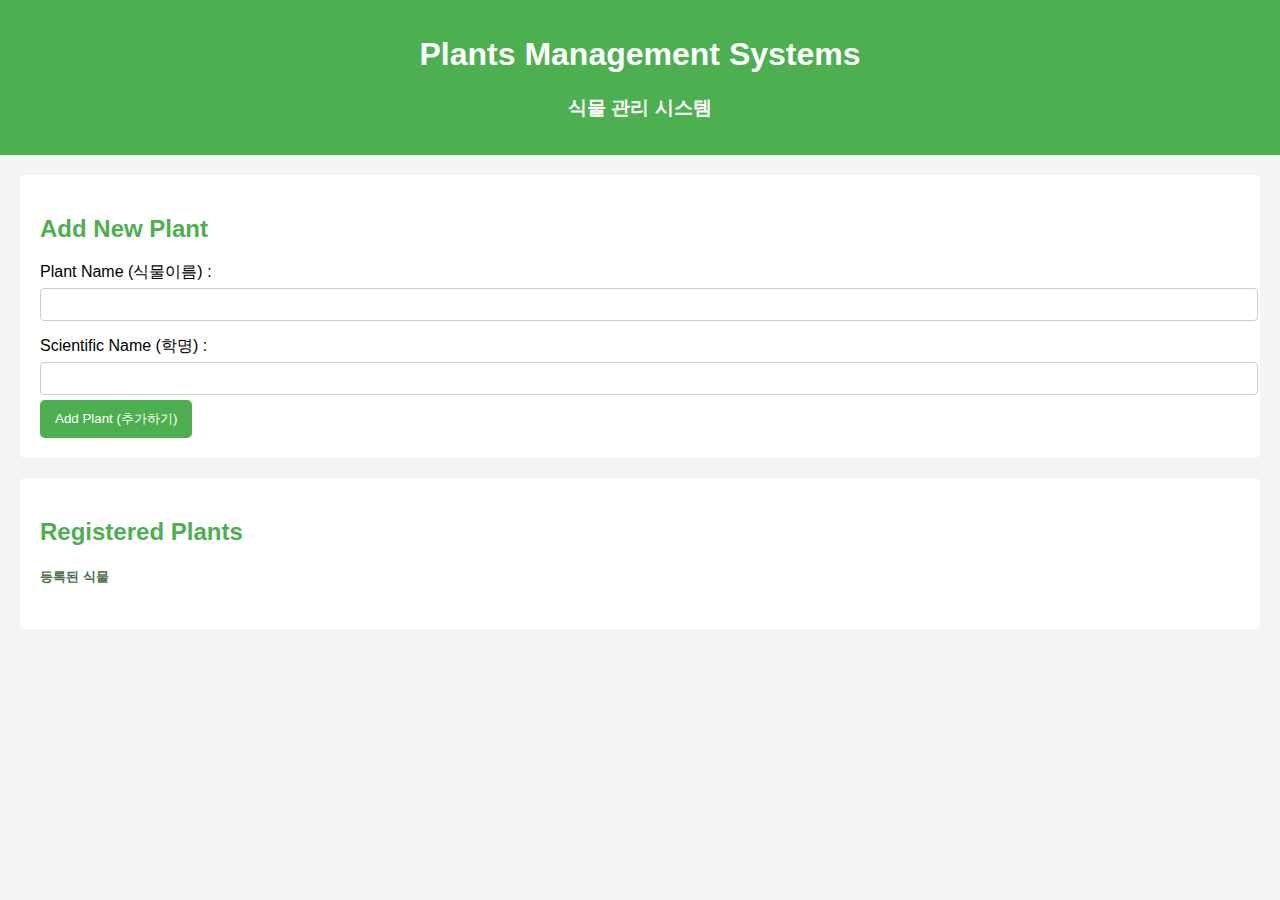
<file: src/main/resources/static/index.html>
<!DOCTYPE html>
<html lang="kor">
<head>
    <meta charset="UTF-8">
    <meta name="viewport" content="width=device-width, initial-scale=1.0">
    <title>Plant Management System</title>
    <link rel="stylesheet" href="style.css">
</head>
<body>
<header>
    <h1>Plants Management Systems</h1>
    <h3>식물 관리 시스템</h3>
</header>

<main>
    <!-- Plant Registration Form -->
    <section id="add-plant">
        <h2>Add New Plant</h2>
        <form id="add-plant-form">
            <label for="plant-name">Plant Name (식물이름) :</label>
            <input type="text" id="plant-name" required>

            <label for="scientific-name">Scientific Name (학명) :</label>
            <input type="text" id="scientific-name">

            <button type="submit">Add Plant (추가하기)</button>
        </form>
    </section>

    <!-- Plant List -->
    <section id="plant-list">
        <h2>Registered Plants</h2>
        <h5>등록된 식물</h5>
        <ul id="plant-list-container">
            <!-- 식물 목록이 JavaScript로 추가될 예정 -->
        </ul>
    </section>
</main>

<script src="script.js" defer></script>
</body>
</html>
</file>
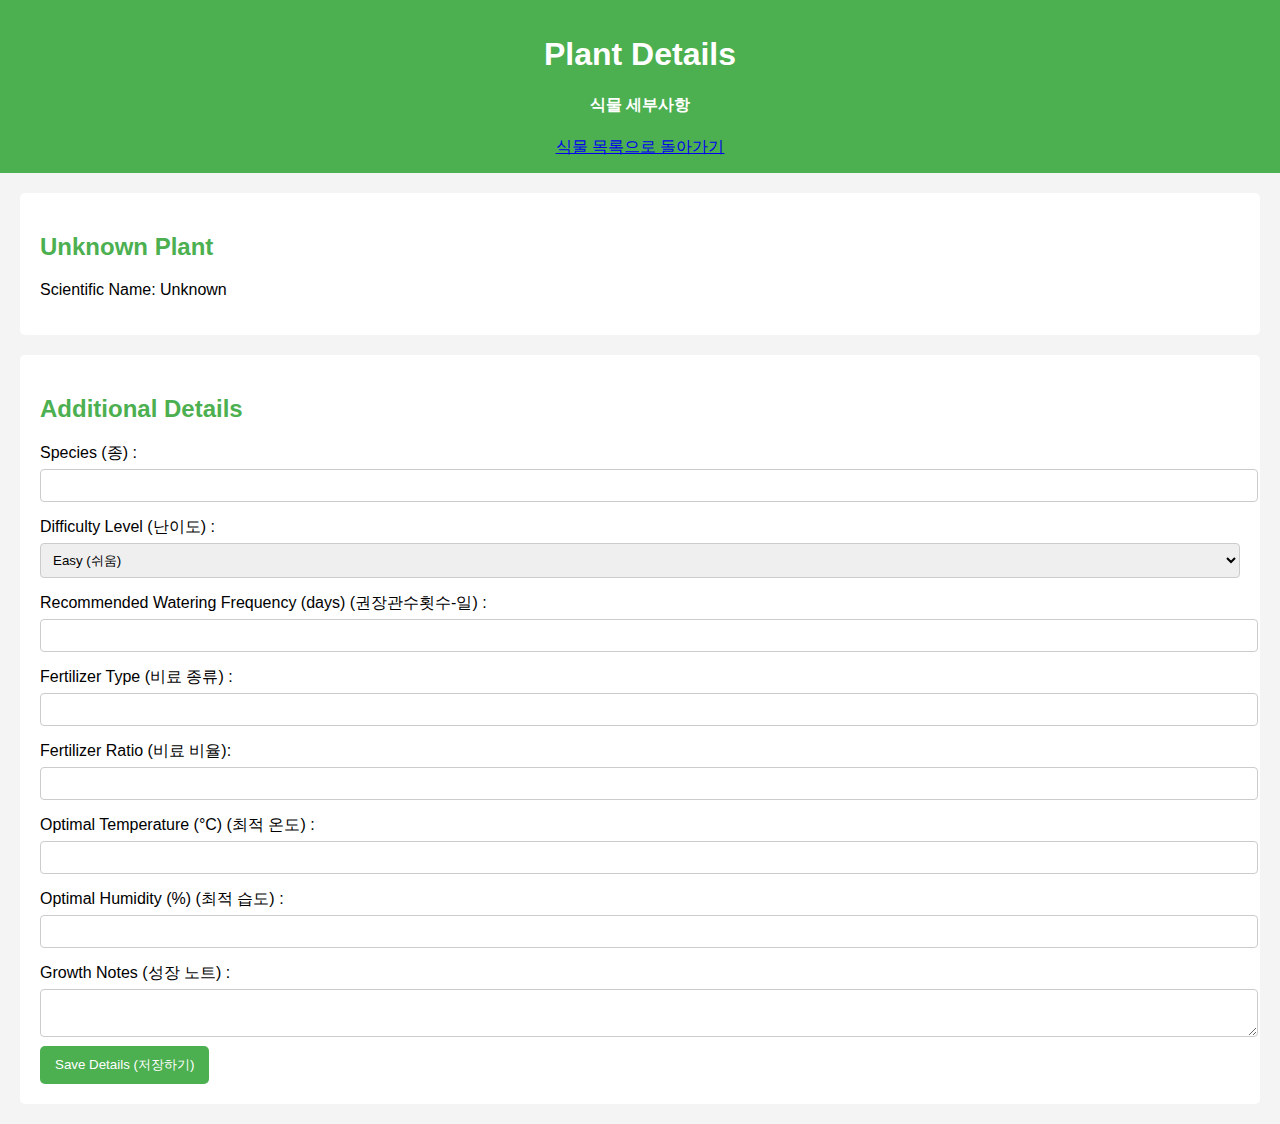
<file: src/main/resources/static/details.html>
<!DOCTYPE html>
<html lang="kor">
<head>
    <meta charset="UTF-8">
    <meta name="viewport" content="width=device-width, initial-scale=1.0">
    <title>Plant Details</title>
    <link rel="stylesheet" href="style.css">
</head>
<body>
<header>
    <h1>Plant Details</h1>
    <h4>식물 세부사항</h4>
    <nav>
        <a href="index.html">식물 목록으로 돌아가기</a>
    </nav>
</header>

<main>
    <section id="plant-info">
        <h2 id="plant-name">Plant Name (식물 이름) </h2>
        <p id="scientific-name">Scientific Name (학명) : </p>
    </section>

    <!-- Additional Details Form -->
    <section id="add-details">
        <h2>Additional Details</h2>
        <form id="details-form" action="addPlant" method="POST">
            <label for="species">Species (종) : </label>
            <input type="text" id="species" name="species" required>

            <label for="difficulty-level">Difficulty Level (난이도) :</label>
            <select id="difficulty-level" name="difficulty-level">
                <option value="easy">Easy (쉬움)</option>
                <option value="moderate">Moderate (중간)</option>
                <option value="hard">Hard (어려움)</option>
            </select>

            <label for="watering-frequency">Recommended Watering Frequency (days) (권장관수횟수-일) :</label>
            <input type="number" id="watering-frequency" name="watering-frequency" required>

            <label for="fertilizer-type">Fertilizer Type (비료 종류) :</label>
            <input type="text" id="fertilizer-type" name="fertilizer-type">

            <label for="fertilizer-ratio">Fertilizer Ratio (비료 비율):</label>
            <input type="text" id="fertilizer-ratio" name="fertilizer-ratio">

            <label for="temperature">Optimal Temperature (°C) (최적 온도) :</label>
            <input type="number" id="temperature" name="temperature" step="0.1">

            <label for="humidity">Optimal Humidity (%) (최적 습도) :</label>
            <input type="number" id="humidity" name="humidity" step="0.1">

            <label for="growth-notes">Growth Notes (성장 노트) :</label>
            <textarea id="growth-notes" name="growth-notes"></textarea>

            <button type="submit">Save Details (저장하기)</button>
        </form>

    </section>

</main>

<script>
    // URL Parameters를 통해 식물 정보 가져오기
    const urlParams = new URLSearchParams(window.location.search);
    const plantName = urlParams.get('name');
    const scientificName = urlParams.get('scientific_name');

    // 페이지에 식물 정보 표시
    document.getElementById('plant-name').textContent = plantName || "Unknown Plant";
    document.getElementById('scientific-name').textContent = `Scientific Name: ${scientificName || "Unknown"}`;

    // 추가 세부 정보 저장
    document.getElementById("details-form").addEventListener("submit", function(event) {
        event.preventDefault();

        const plantDetails = {
            species: document.getElementById("species").value,
            difficultyLevel: document.getElementById("difficulty-level").value,
            wateringFrequency: document.getElementById("watering-frequency").value,
            fertilizerType: document.getElementById("fertilizer-type").value,
            fertilizerRatio: document.getElementById("fertilizer-ratio").value,
            temperature: document.getElementById("temperature").value,
            humidity: document.getElementById("humidity").value,
            growthNotes: document.getElementById("growth-notes").value
        };

        // 서버로 데이터 전송
        fetch("http://localhost:9090/plants", {
            method: "POST",
            headers: {
                "Content-Type": "application/json"
            },
            body: JSON.stringify(plantDetails)
        })
            .then(response => {
                if (response.ok) {
                    alert("Details saved successfully!");
                    window.location.href = "index.html";
                } else {
                    alert("Failed to save details.");
                }
            })
            .catch(error => console.error("Error:", error));
    });

</script>
</body>
</html>
</file>
<file: src/main/resources/static/style.css>
body {
    font-family: Arial, sans-serif;
    margin: 0;
    padding: 0;
    background-color: #f4f4f4;
}

header {
    background-color: #4CAF50;
    color: white;
    padding: 15px;
    text-align: center;
}

nav ul {
    list-style-type: none;
    padding: 0;
}

nav ul li {
    display: inline;
    margin-right: 15px;
}

section {
    margin: 20px;
    padding: 20px;
    background-color: white;
    border-radius: 5px;
}

h2 {
    color: #4CAF50;
}

h5 {
    color: #4C6F50;
}

form label {
    display: block;
    margin-top: 10px;
}

form input, form select, form textarea {
    width: 100%;
    padding: 8px;
    margin: 5px 0;
    border: 1px solid #ccc;
    border-radius: 4px;
}

button {
    background-color: #4CAF50;
    color: white;
    padding: 10px 15px;
    border: none;
    border-radius: 5px;
    cursor: pointer;
}

button:hover {
    background-color: #45a049;
}
</file>
